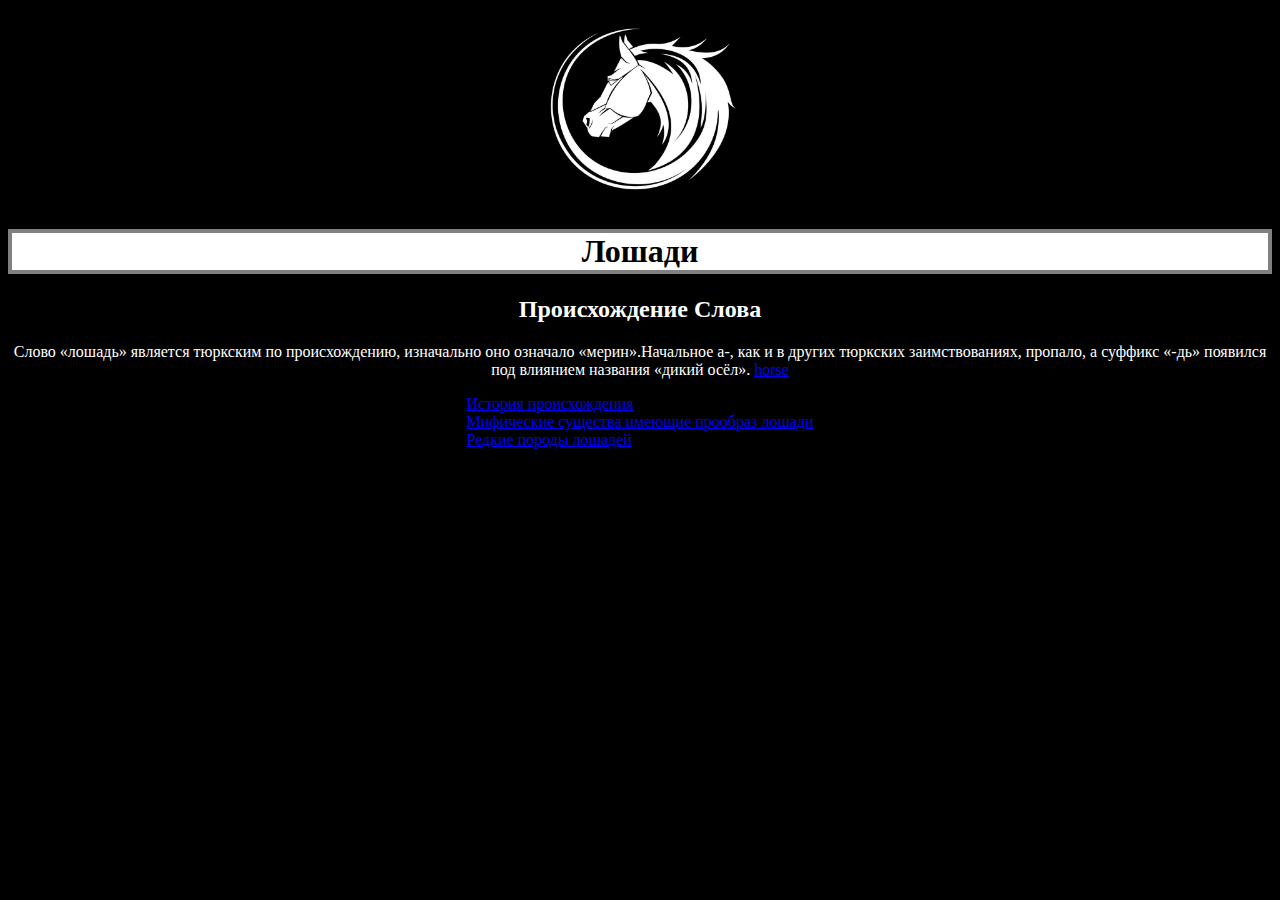
<file: index.html>
<!doctype html>
<html>
    <head>
        <meta charset="utf-8">
        <link rel="stylesheet" href="style.css">
        <title>Horses</title>
    </head>
    <body>
        <img src="./H549ea735fc2b4995b8af0a41a4b88624X.jpg_640x640.jpg" width="200px" height="200px" class="img-center">
        <h1 class="center">Лошади</h1>
        <h2>Происхождение Слова</h2>
        <p> Слово «лошадь» является тюркским по происхождению, изначально оно означало «мерин».Начальное а-, как и в других тюркских
            заимствованиях, пропало, а суффикс «-дь» появился под влиянием названия «дикий осёл».
            <a href="https://en.wikipedia.org/wiki/Horse">horse</a>
        </p>
        <header>
            <div class="menu">
                    <li><a href="./css.html"> История происхождения </a></li>
                    <li><a href="./hor.html"> Мифические существа имеющие прообраз лошади </a></li>
                    <li><a href="./se.html"> Редкие породы лошадей </a></li>
    </div>
    </header>
        </p>
    </body>
</html>
</file>
<file: style.css>
body {background-color: black;}
h1{color: black; text-align: center; background-color: white; border: 4px solid gray}
.img-center {display: block; margin: auto}
h2{color: white; text-align: center}
p1{color: white; text-align: center}
header{display: flex; justify-content: center}
p2{color: white; text-align: right}
p{color: white; text-align: center}
</file>
